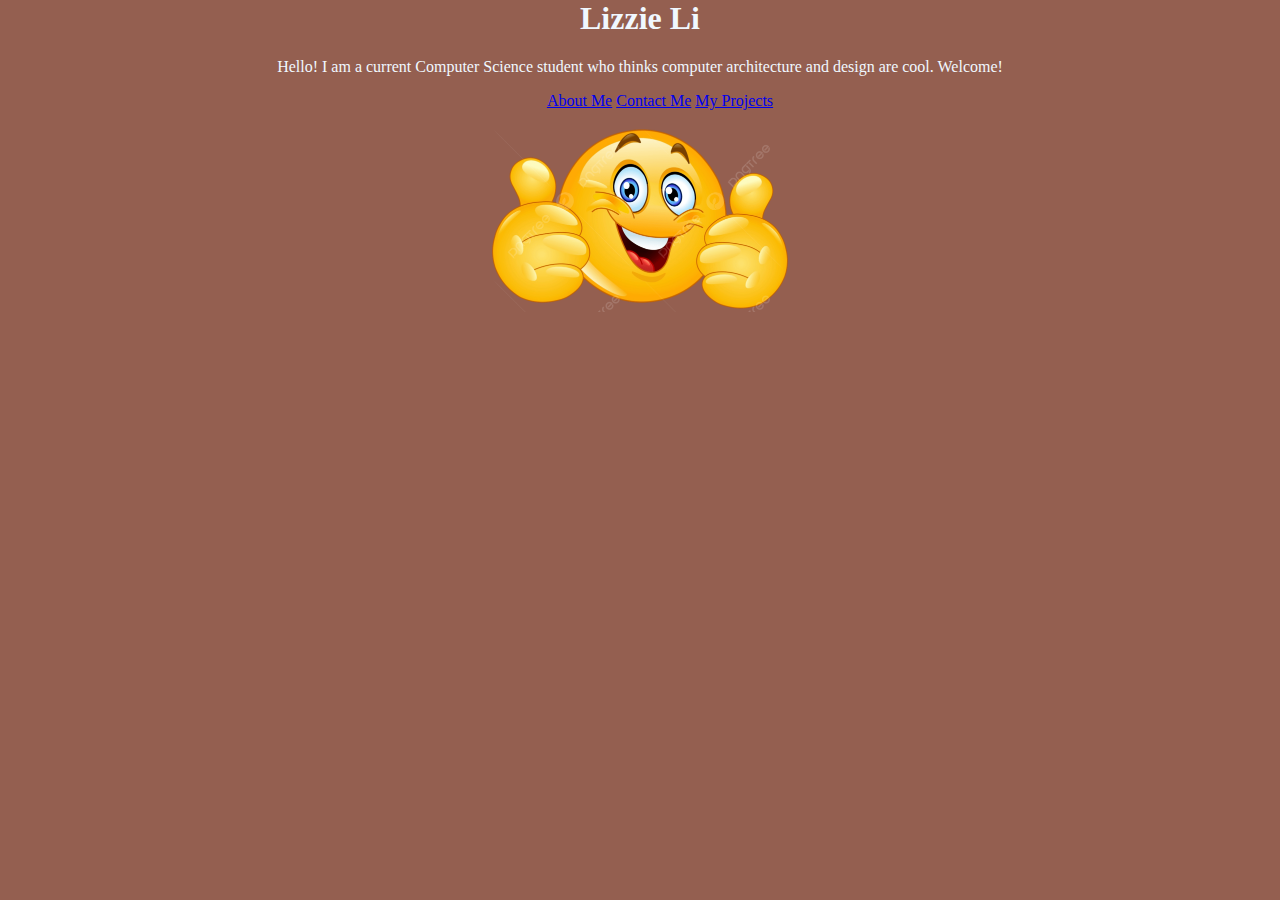
<file: index.html>
<html lang="en">
<head>
    <meta charset="UTF-8">
    <meta name="viewport" content="width=<device-width>, initial-scale=1.0">
    <title>Lizzie Homepage</title>
    <link rel="stylesheet" href="styles.css">
</head>
<body>
    <h1>Lizzie Li</h1>
    <p>Hello! I am a current Computer Science student who thinks computer architecture and design are cool. Welcome!</p>
    <nav class="nav-center" role="navigation">
        <ul>
            <li><a href="aboutMe.html" class="waves-effect waves-light btn">About Me</a></li>
            <li><a href="contactMe.html" class="waves-effect waves-light btn">Contact Me</a></li>
            <li><a href="projects.html" class="waves-effect waves-light btn">My Projects</a></li>
        </ul>
    </nav>
    <img class="img-happy" src="img/happy-emoji.png" alt="">
</body>
</html>
</file>
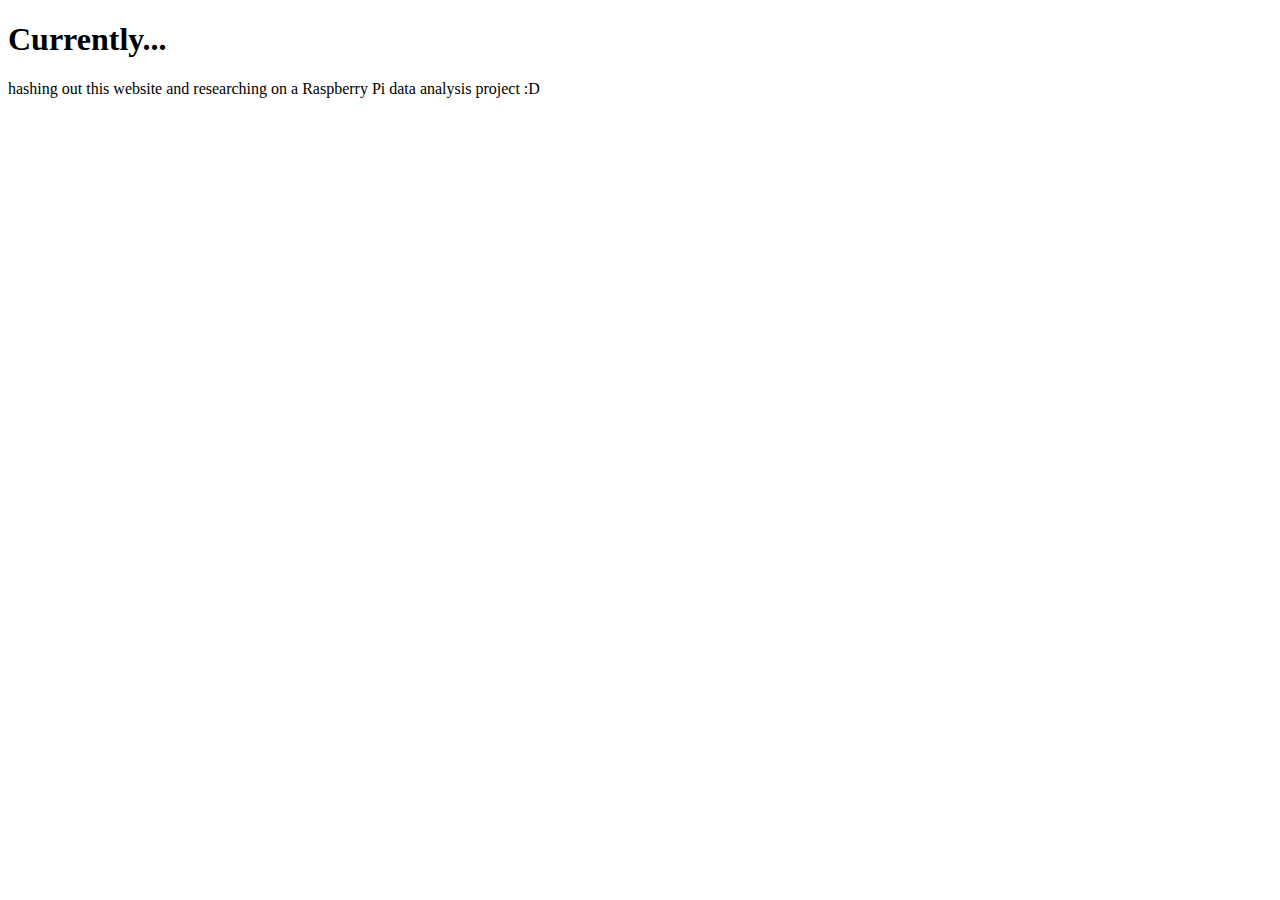
<file: projects.html>
<!DOCTYPE html>
<html lang="en">
<head>
    <meta charset="UTF-8">
    <meta name="viewport" content="width=device-width, initial-scale=1.0">
    <title>Document</title>
</head>
<body>
    <h1>Currently...</h1>
    <p>hashing out this website and researching on a Raspberry Pi data analysis project :D</p>
</body>
</html>
</file>
<file: styles.css>
body {
    background-color: #945f50;
    margin: 0;
    text-align: center;
    color: aliceblue;
}

nav.nav-center ul {
    text-align: center;
}

nav.nav-center ul li {
    display: inline;
    float: none;
}

.img-happy {
    width: 300px;
    align-content: center;
}
</file>
